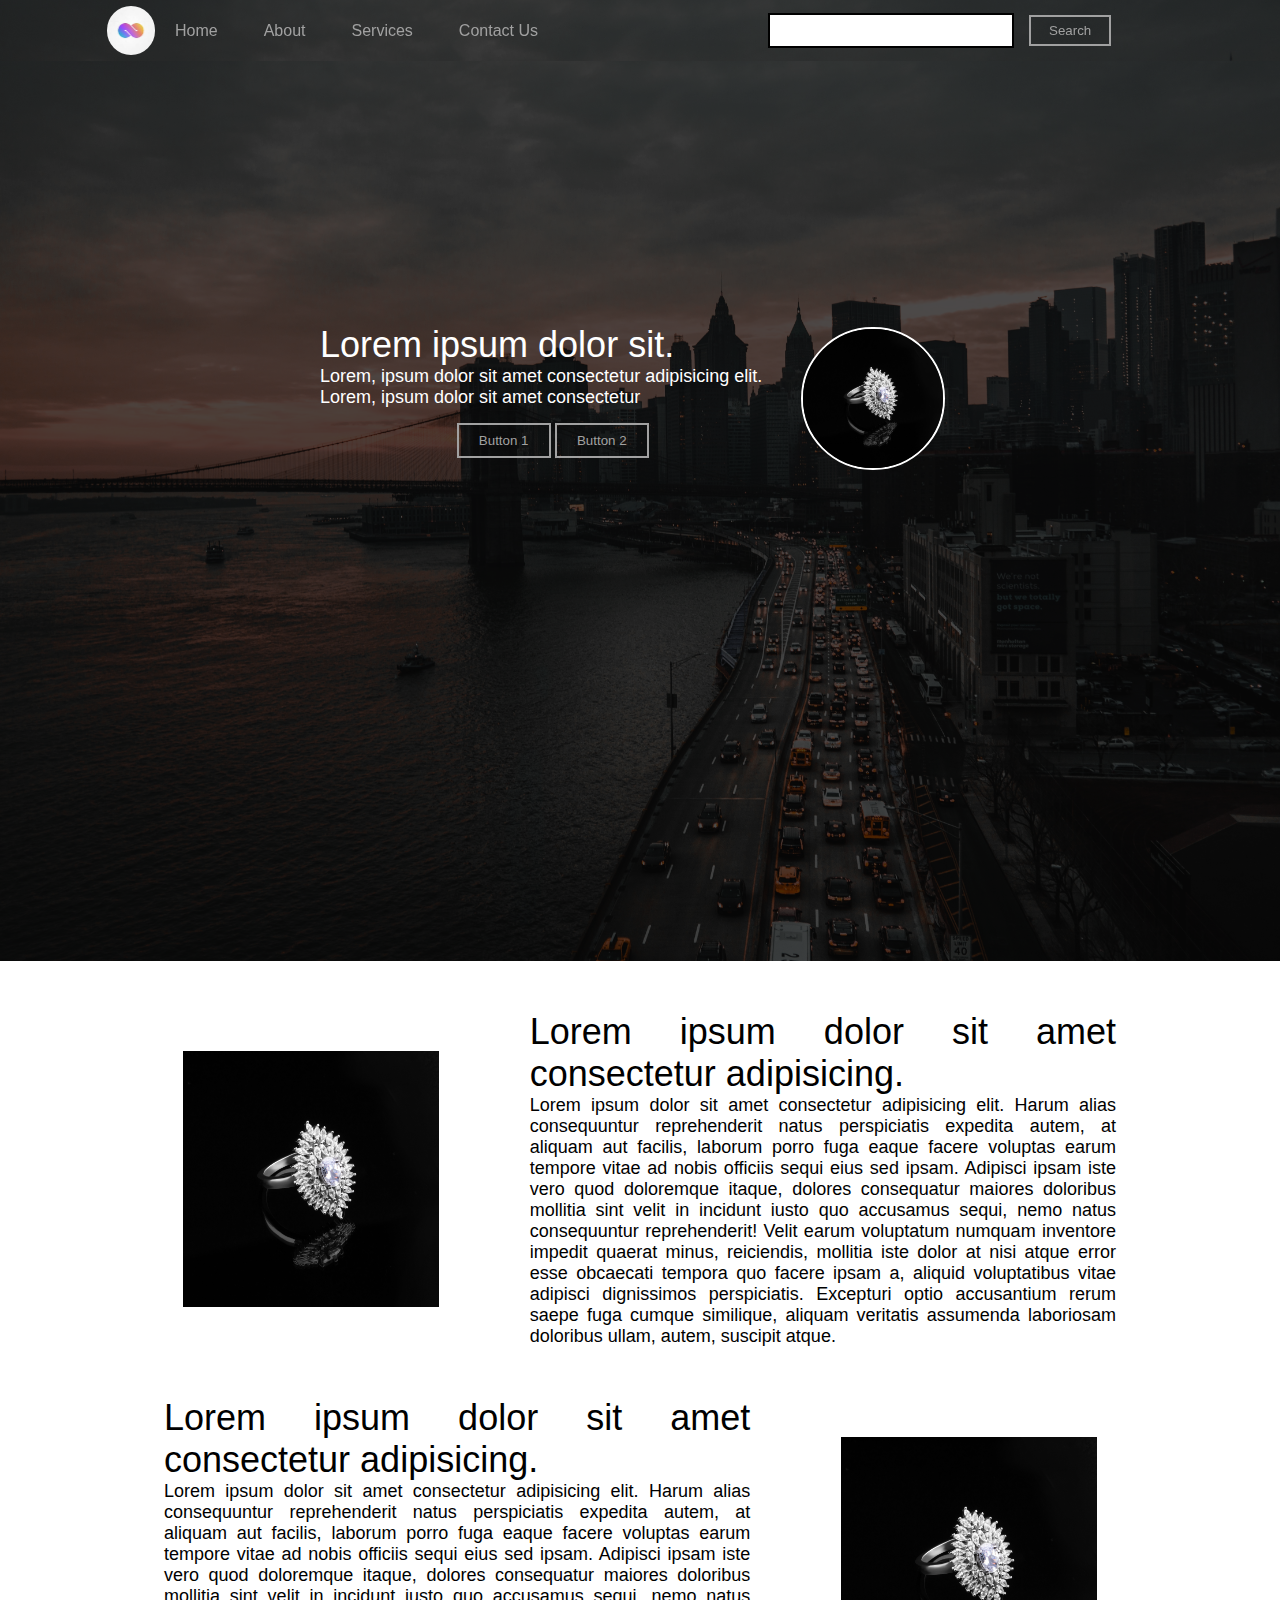
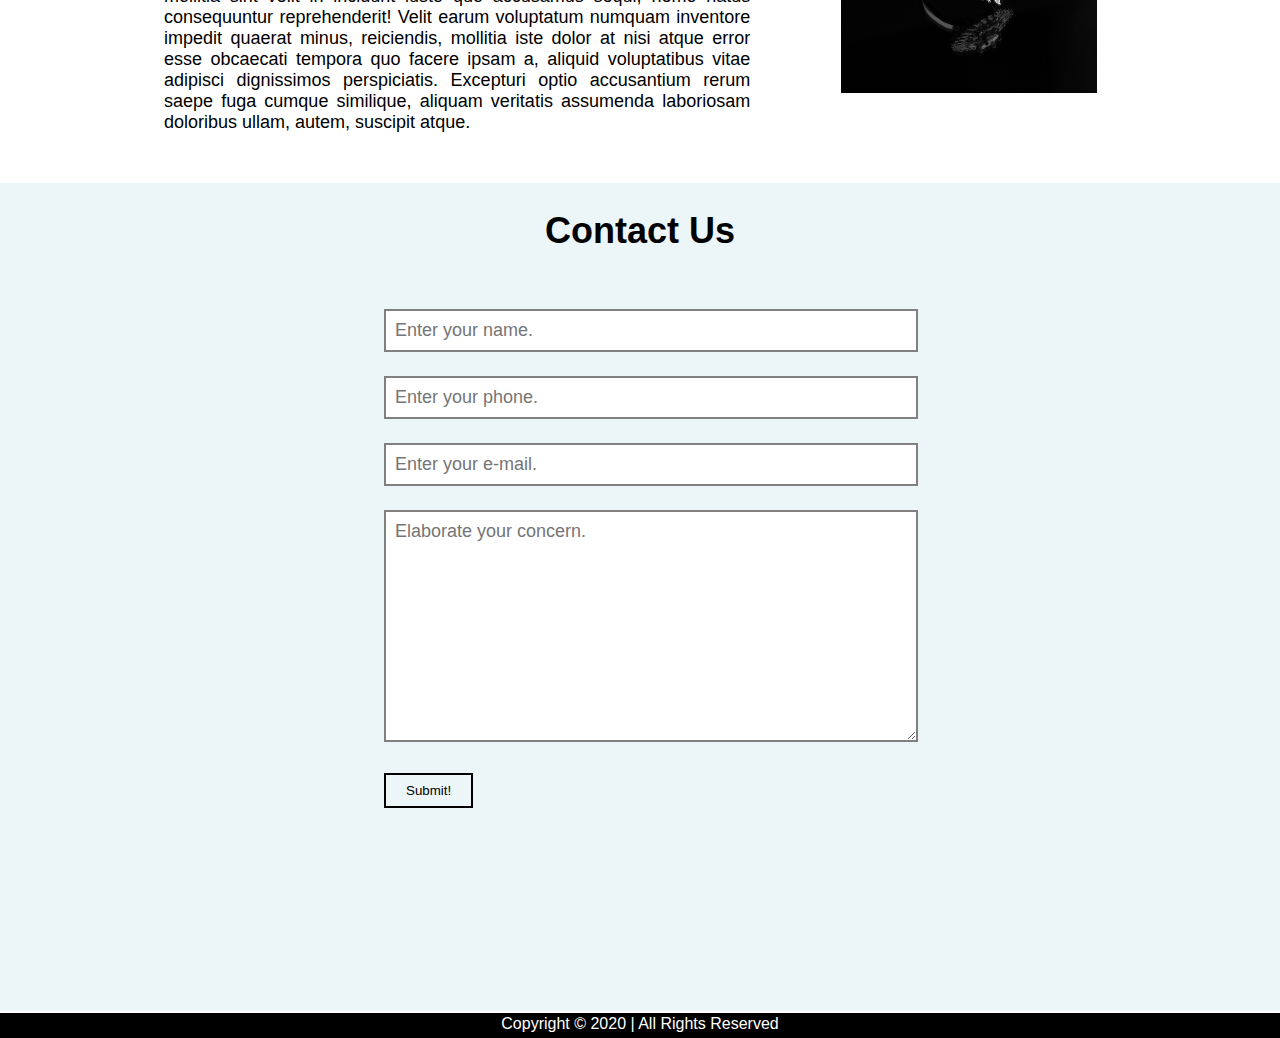
<file: index.html>
<!DOCTYPE html>
<html lang="en">

<head>
    <meta charset="UTF-8">
    <meta name="viewport" content="width=device-width, initial-scale=1.0">
    <link rel="stylesheet" href="css/style.css">
    <link rel="stylesheet" href="css/resp.css">
    <title>My Website</title>
</head>

<body>
    <nav class="navbar background h-nav-resp">
        <ul class="nav-list v-class-resp">
            <div class="logo"><img src="img/logo.jpeg" alt="Logo"></div>
            <li><a href="#home">Home</a></li>
            <li><a href="#about">About</a></li>
            <li><a href="#services">Services</a></li>
            <li><a href="#contact">Contact Us</a></li>
        </ul>
        <div class="rightnav v-class-resp">
            <input type="text" name="search" id="search">
            <button class="btn btn-sm">
                Search
            </button>
        </div>
        <div class="burger">
            <div class="line"></div>
            <div class="line"></div>
            <div class="line"></div>
        </div>
    </nav>

    <section class="background firstsectiion" id="home">
        <div class="box-main">
            <div class="firsthalf">
                <p class="text-big">Lorem ipsum dolor sit.</p>
                <p class="text-small">Lorem, ipsum dolor sit amet consectetur adipisicing elit. Lorem, ipsum dolor sit
                    amet consectetur</p>
                <div class="buttons">
                    <button class="btn">Button 1</button>
                    <button class="btn">Button 2</button>
                </div>
            </div>
            <div class="secondhalf">
                <img src="img/pexels-dima-valkov-3266703.jpg" alt="Image">
            </div>

        </div>
    </section>

    <section class="secleft" id="services">
        <div class="thumbnail">
            <img src="img/pexels-dima-valkov-3266703.jpg" alt="Image" class="imgFluid">
        </div>
        <div class="paras">
            <p class="sectiontag text-big">Lorem ipsum dolor sit amet consectetur adipisicing.</p>
            <p class="sectionsubtag text-small">Lorem ipsum dolor sit amet consectetur adipisicing elit. Harum alias
                consequuntur reprehenderit natus perspiciatis expedita autem, at aliquam aut facilis, laborum porro fuga
                eaque facere voluptas earum tempore vitae ad nobis officiis sequi eius sed ipsam. Adipisci ipsam iste
                vero quod doloremque itaque, dolores consequatur maiores doloribus mollitia sint velit in incidunt iusto
                quo accusamus sequi, nemo natus consequuntur reprehenderit! Velit earum voluptatum numquam inventore
                impedit quaerat minus, reiciendis, mollitia iste dolor at nisi atque error esse obcaecati tempora quo
                facere ipsam a, aliquid voluptatibus vitae adipisci dignissimos perspiciatis. Excepturi optio
                accusantium rerum saepe fuga cumque similique, aliquam veritatis assumenda laboriosam doloribus ullam,
                autem, suscipit atque.</p>
        </div>
    </section>

    <section class="secright">
        <div class="paras">
            <p class="sectiontag text-big">Lorem ipsum dolor sit amet consectetur adipisicing.</p>
            <p class="sectionsubtag text-small">Lorem ipsum dolor sit amet consectetur adipisicing elit. Harum alias
                consequuntur reprehenderit natus perspiciatis expedita autem, at aliquam aut facilis, laborum porro fuga
                eaque facere voluptas earum tempore vitae ad nobis officiis sequi eius sed ipsam. Adipisci ipsam iste
                vero quod doloremque itaque, dolores consequatur maiores doloribus mollitia sint velit in incidunt iusto
                quo accusamus sequi, nemo natus consequuntur reprehenderit! Velit earum voluptatum numquam inventore
                impedit quaerat minus, reiciendis, mollitia iste dolor at nisi atque error esse obcaecati tempora quo
                facere ipsam a, aliquid voluptatibus vitae adipisci dignissimos perspiciatis. Excepturi optio
                accusantium rerum saepe fuga cumque similique, aliquam veritatis assumenda laboriosam doloribus ullam,
                autem, suscipit atque.</p>
        </div>
        <div class="thumbnail">
            <img src="img/pexels-dima-valkov-3266703.jpg" alt="Image" class="imgFluid">
        </div>
    </section>

    <section class="contact" id="contact">
        <h2 class="text-center text-big">
            Contact Us
        </h2>
        <div class="form">
            <input class="form-input" type="text" name="name" id="name" placeholder="Enter your name.">
            <input class="form-input" type="text" name="phone" id="phone" placeholder="Enter your phone.">
            <input class="form-input" type="text" name="e-mail" id="e-mail" placeholder="Enter your e-mail.">
            <!-- <input type="text" name="name" id="name" placeholder="Enter your name."> -->
            <!-- <input type="text" name="name" id="name" placeholder="Enter your name."> -->
            <textarea class="form-input" name="text" id="text" cols="30" rows="10"
                placeholder="Elaborate your concern."></textarea>
            <button class="btn-dark">Submit!</button>
        </div>

    </section>

    <footer>
        <p class="text-footer">
            Copyright &copy; 2020 | All Rights Reserved
        </p>
    </footer>

    <script src="/Js/index.js"></script>
</body>

</html>
</file>
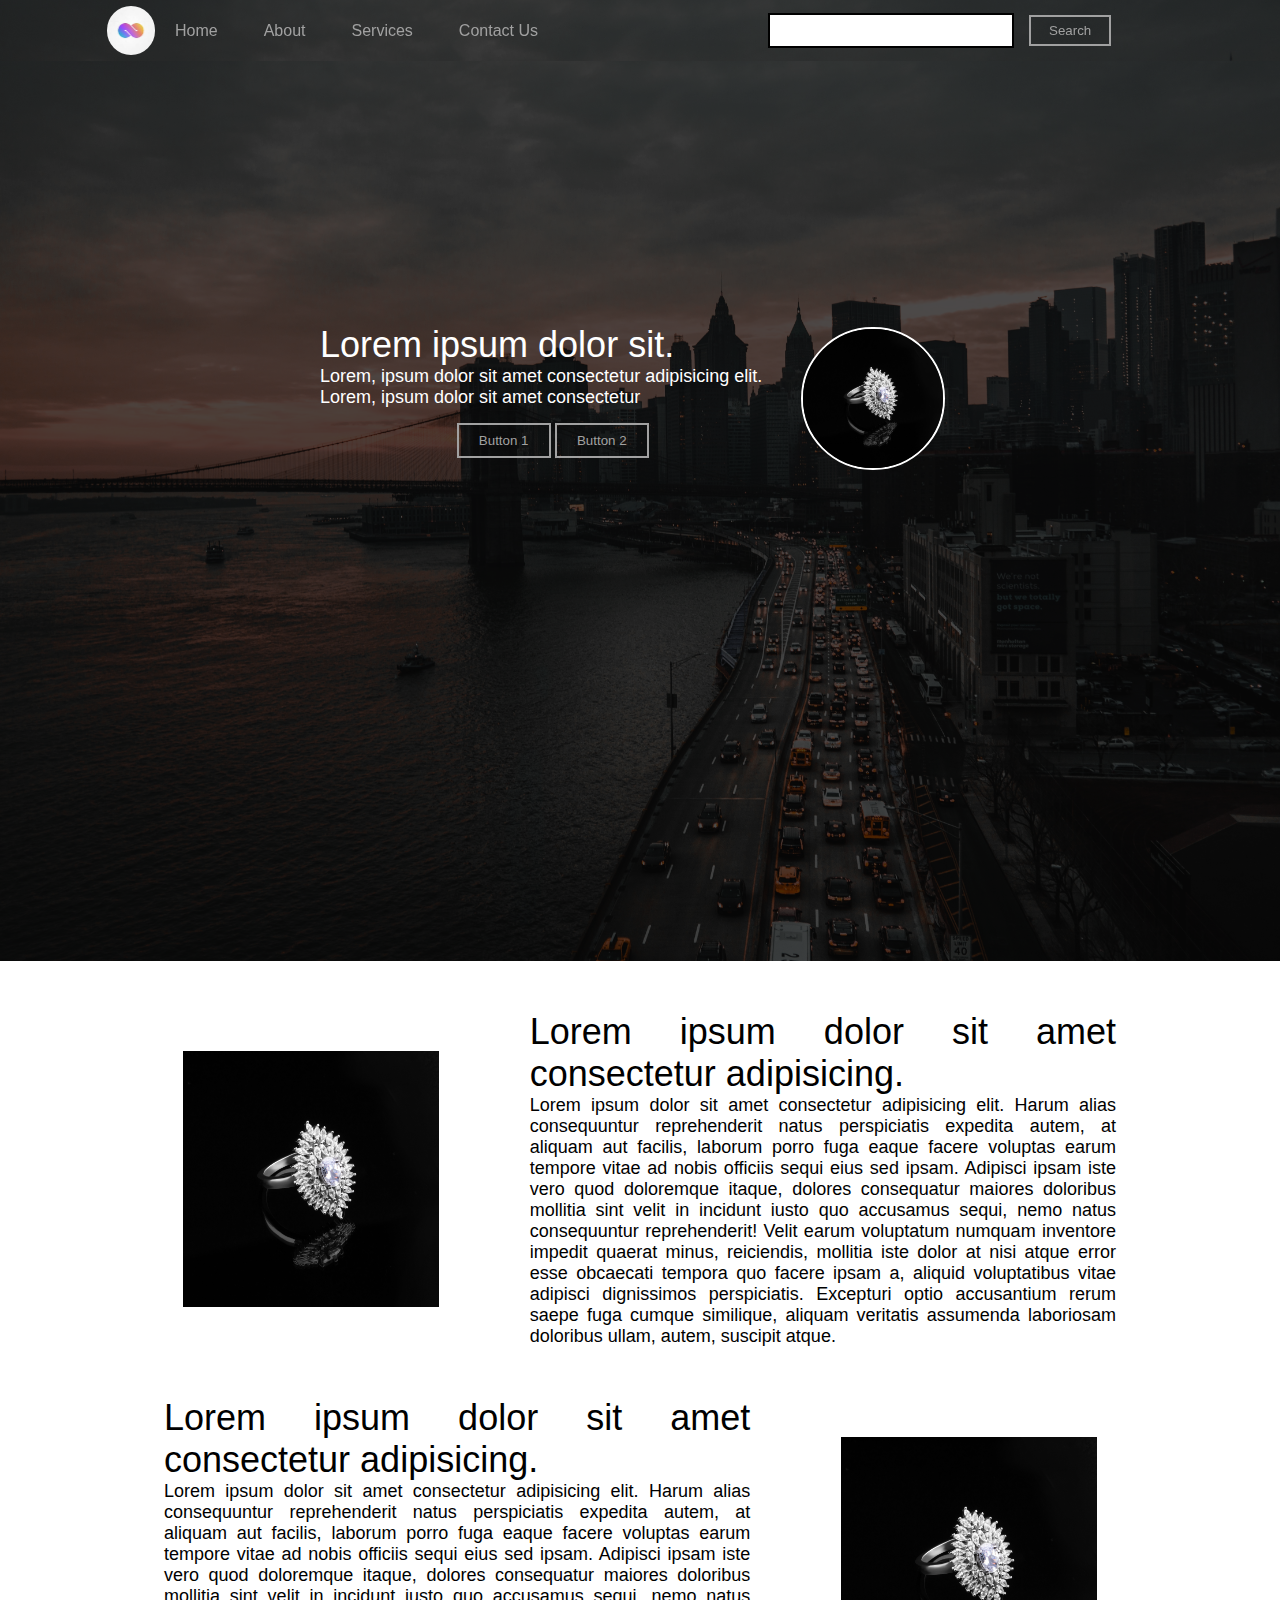
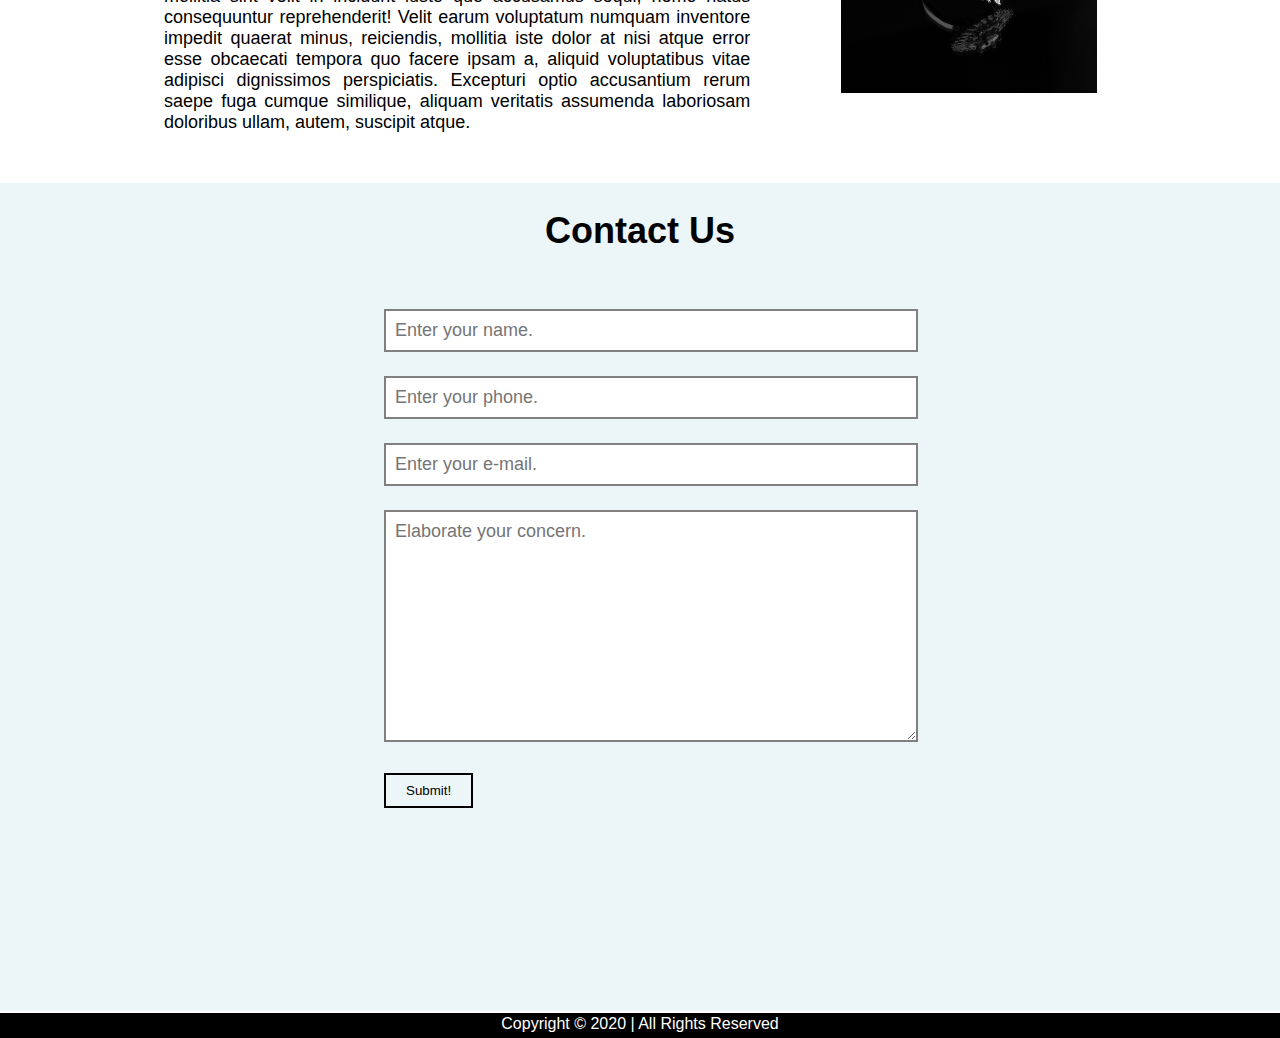
<file: home.html>
<!DOCTYPE html>
<html lang="en">

<head>
    <meta charset="UTF-8">
    <meta name="viewport" content="width=device-width, initial-scale=1.0">
    <link rel="stylesheet" href="css/style.css">
    <link rel="stylesheet" href="css/resp.css">
    <title>My Website</title>
</head>

<body>
    <nav class="navbar background h-nav-resp">
        <ul class="nav-list v-class-resp">
            <div class="logo"><img src="img/logo.jpeg" alt="Logo"></div>
            <li><a href="#home">Home</a></li>
            <li><a href="#about">About</a></li>
            <li><a href="#services">Services</a></li>
            <li><a href="#contact">Contact Us</a></li>
        </ul>
        <div class="rightnav v-class-resp">
            <input type="text" name="search" id="search">
            <button class="btn btn-sm">
                Search
            </button>
        </div>
        <div class="burger">
            <div class="line"></div>
            <div class="line"></div>
            <div class="line"></div>
        </div>
    </nav>

    <section class="background firstsectiion" id="home">
        <div class="box-main">
            <div class="firsthalf">
                <p class="text-big">Lorem ipsum dolor sit.</p>
                <p class="text-small">Lorem, ipsum dolor sit amet consectetur adipisicing elit. Lorem, ipsum dolor sit
                    amet consectetur</p>
                <div class="buttons">
                    <button class="btn">Button 1</button>
                    <button class="btn">Button 2</button>
                </div>
            </div>
            <div class="secondhalf">
                <img src="img/pexels-dima-valkov-3266703.jpg" alt="Image">
            </div>

        </div>
    </section>

    <section class="secleft" id="services">
        <div class="thumbnail">
            <img src="img/pexels-dima-valkov-3266703.jpg" alt="Image" class="imgFluid">
        </div>
        <div class="paras">
            <p class="sectiontag text-big">Lorem ipsum dolor sit amet consectetur adipisicing.</p>
            <p class="sectionsubtag text-small">Lorem ipsum dolor sit amet consectetur adipisicing elit. Harum alias
                consequuntur reprehenderit natus perspiciatis expedita autem, at aliquam aut facilis, laborum porro fuga
                eaque facere voluptas earum tempore vitae ad nobis officiis sequi eius sed ipsam. Adipisci ipsam iste
                vero quod doloremque itaque, dolores consequatur maiores doloribus mollitia sint velit in incidunt iusto
                quo accusamus sequi, nemo natus consequuntur reprehenderit! Velit earum voluptatum numquam inventore
                impedit quaerat minus, reiciendis, mollitia iste dolor at nisi atque error esse obcaecati tempora quo
                facere ipsam a, aliquid voluptatibus vitae adipisci dignissimos perspiciatis. Excepturi optio
                accusantium rerum saepe fuga cumque similique, aliquam veritatis assumenda laboriosam doloribus ullam,
                autem, suscipit atque.</p>
        </div>
    </section>

    <section class="secright">
        <div class="paras">
            <p class="sectiontag text-big">Lorem ipsum dolor sit amet consectetur adipisicing.</p>
            <p class="sectionsubtag text-small">Lorem ipsum dolor sit amet consectetur adipisicing elit. Harum alias
                consequuntur reprehenderit natus perspiciatis expedita autem, at aliquam aut facilis, laborum porro fuga
                eaque facere voluptas earum tempore vitae ad nobis officiis sequi eius sed ipsam. Adipisci ipsam iste
                vero quod doloremque itaque, dolores consequatur maiores doloribus mollitia sint velit in incidunt iusto
                quo accusamus sequi, nemo natus consequuntur reprehenderit! Velit earum voluptatum numquam inventore
                impedit quaerat minus, reiciendis, mollitia iste dolor at nisi atque error esse obcaecati tempora quo
                facere ipsam a, aliquid voluptatibus vitae adipisci dignissimos perspiciatis. Excepturi optio
                accusantium rerum saepe fuga cumque similique, aliquam veritatis assumenda laboriosam doloribus ullam,
                autem, suscipit atque.</p>
        </div>
        <div class="thumbnail">
            <img src="img/pexels-dima-valkov-3266703.jpg" alt="Image" class="imgFluid">
        </div>
    </section>

    <section class="contact" id="contact">
        <h2 class="text-center text-big">
            Contact Us
        </h2>
        <div class="form">
            <input class="form-input" type="text" name="name" id="name" placeholder="Enter your name.">
            <input class="form-input" type="text" name="phone" id="phone" placeholder="Enter your phone.">
            <input class="form-input" type="text" name="e-mail" id="e-mail" placeholder="Enter your e-mail.">
            <!-- <input type="text" name="name" id="name" placeholder="Enter your name."> -->
            <!-- <input type="text" name="name" id="name" placeholder="Enter your name."> -->
            <textarea class="form-input" name="text" id="text" cols="30" rows="10"
                placeholder="Elaborate your concern."></textarea>
            <button class="btn-dark">Submit!</button>
        </div>

    </section>

    <footer>
        <p class="text-footer">
            Copyright &copy; 2020 | All Rights Reserved
        </p>
    </footer>

    <script src="/Js/index.js"></script>
</body>

</html>
</file>
<file: css/style.css>
*{
    margin: 0;
    padding: 0;
    font-family: -apple-system, BlinkMacSystemFont, 'Segoe UI', Roboto, Oxygen, Ubuntu, Cantarell, 'Open Sans', 'Helvetica Neue', sans-serif;
}
html{
    scroll-behavior: smooth;
}
/* Navigation Bar */

.logo{
    /* width: 20%;  */
    display: flex;
    padding: 0px 5px;
    margin: 0px -81px;
    align-items: center;
    justify-content: center;
}
.logo img{
    /* border: 2px solid white; */
    border-radius: 150px;
    width: 25%;
}
.navbar{
    display: flex;
    align-items: center;
    justify-content: center;
    position: sticky;
    top: 0;
    /* cursor: pointer; */
}
.nav-list{
    /* background-color: black; */
    width: 50%;
    display: flex;
    align-items: center;
    /* justify-content: center; */
}
.nav-list li{
    list-style: none;
    padding: 18px 12px;

}
.nav-list li a{
    text-decoration: none;
    color: rgb(161, 161, 161);
    padding: 9px;
    border: 2px solid rgba(255, 255, 255, 0);
}
.nav-list li a:hover{
    color: white;
    border: 2px solid white;
    padding: 9px;
    transition: all 0.3s ease-in;
}
.rightnav{
    /* background-color: red; */
    padding: 0px 18px;
    width: 30%;
    text-align: right;
    display: flex;
    align-items: center;
}
#search{
    padding: 5px;
    font-size: 18px;
    border: 2px solid black;
}
.background{
    background: rgba(0, 0, 0, 0.7) url("../img/bg.jpg");
    background-size: cover;
    background-blend-mode: darken;
}

/* Home Section */
.firstsectiion{
    height: 100vh;
}
.box-main{
    display: flex;
    justify-content: center;
    align-items: center;
    color: white;
    max-width: 50%;
    margin: auto;
    height: 75%;
}
.firsthalf{
    width: 80%;
    display: flex;
    flex-direction: column;
}
.secondhalf{
    width: 30%;
}
.secondhalf img{
    width: 80%;
    /* padding: 4px 0px; */
    border: 2px solid white;
    border-radius: 200px;
    display: block;
    margin: auto;
}
.text-big{
    font-size: 36px;
}
.text-small{
    font-size: 18px;
}
.buttons{
    display: block;
    margin: auto;
}
.btn{
    padding: 8px 20px;
    margin: 15px 0px;
    background: none;
    color: rgb(161, 161, 161);
    border: none;
    cursor: pointer;
    border: 2px solid rgb(161, 161, 161);
}
.btn-sm{
    padding: 6px 18px;
    margin: 15px;
    vertical-align: middle;
}
.btn:hover{
    transition: all 0.2s ease-in;
    color: white;
    border: 2px solid white;
}

/* Mid Section */

.secleft{
    /* height: 441px; */
    display: flex;
    align-items: center;
    justify-content: center;
    max-width: 80%;
    margin:  50px auto;
    justify-content: space-evenly;
}
.secright{
    /* height: 405px; */
    display: flex;
    align-items: center;
    justify-content: center;
    max-width: 80%;
    margin: 50px auto;
    justify-content: space-evenly;
}
.paras{
    text-align: justify;
    padding: 0px 36px;
}
.thumbnail img{
    max-width: 70%;
    display: block;
    margin: auto;
}

/* Contact Section */
.contact{
    background-color: rgb(236, 246, 248);
    height: 92vh;
}
.text-center{
    text-align: center;
    /* margin-top: 36px; */
    padding-top: 27px;
}
.form{
    max-width: 40%;
    margin: 45px auto;
    /* align-items: center;
    justify-content: center; */
}
.form-input{
    font-size: 18px;
    width: 100%;
    padding: 9px;
    margin: 12px 0px;
    /* box decoration: none; */
    border: 2px solid grey;
}
.btn-dark{
    color: black;
    border: 2px solid black;
    padding: 8px 20px;
    margin: 15px 0px;
    background: none;
    cursor: pointer;
}
.btn-dark:hover{
    transition: all 0.2s ease-in;
    background-color: rgb(43, 44, 45);
    color: rgb(236, 246, 248);
}

/* Footer */
footer{
    color: white;
    background-color: black;
    height: 25px;
}
.text-footer{
    text-align: center;
    font-size: 16px;
    margin: 2px;
    padding: 2px;
}

/* Burger */

.burger{
    display: none;
    position: absolute;
    cursor: pointer;
    right: 5%;
    top: 15px;

}
.line{
    width: 33px;
    background-color: white;
    height: 4px;
    margin: 5px 3px;
}
</file>
<file: css/resp.css>
@media only screen and (max-width: 1071px){

    /* Responsive Navbar */
        .navbar{
            height: 360px;
            flex-direction: column;
            transition: all 0.3s ease-out;
        }
        .nav-list{
            flex-direction: column;
        }
        .rightnav{
            flex-direction: column;
        }
        #search{
            width: 100%;
        }
        .burger{
            display: block;
        }
        .h-nav-resp{
            height: 63px;
        }
        .v-class-resp{
            opacity: 0;
        }
    
    /* Home Section */
        .box-main{
            flex-direction: column-reverse;
            max-width: 100%;
        }
        .text-big{
            font-size: 24px;
            text-align: center;
        }
        .text-small{
            font-size: 12px;
            text-align: center;
        }
        .btn{
            padding: 8px 20px;
            margin: 15px 0px;
            background: none;
            color: rgb(161, 161, 161);
            border: none;
            cursor: pointer;
            border: 2px solid rgb(161, 161, 161);
            text-align: center;
        }
        .btn-sm{
            padding: 6px 18px;
            margin: 15px;
            vertical-align: middle;
            text-align: center;
        }
    
    /* Mid Section */
        .secleft{
            flex-direction: column;
            /* align-items: center; */
        }
        .secright{
            flex-direction: column-reverse;
            /* align-items: center; */
        }
        .thumbnail img{
            max-width: 30%;
            /* margin: 12px 100px; */
        }
        .paras{
            padding: 0px;
        }
    
    /* Contact Section */
        .form{
            max-width: 60%;
        }
    }
</file>
